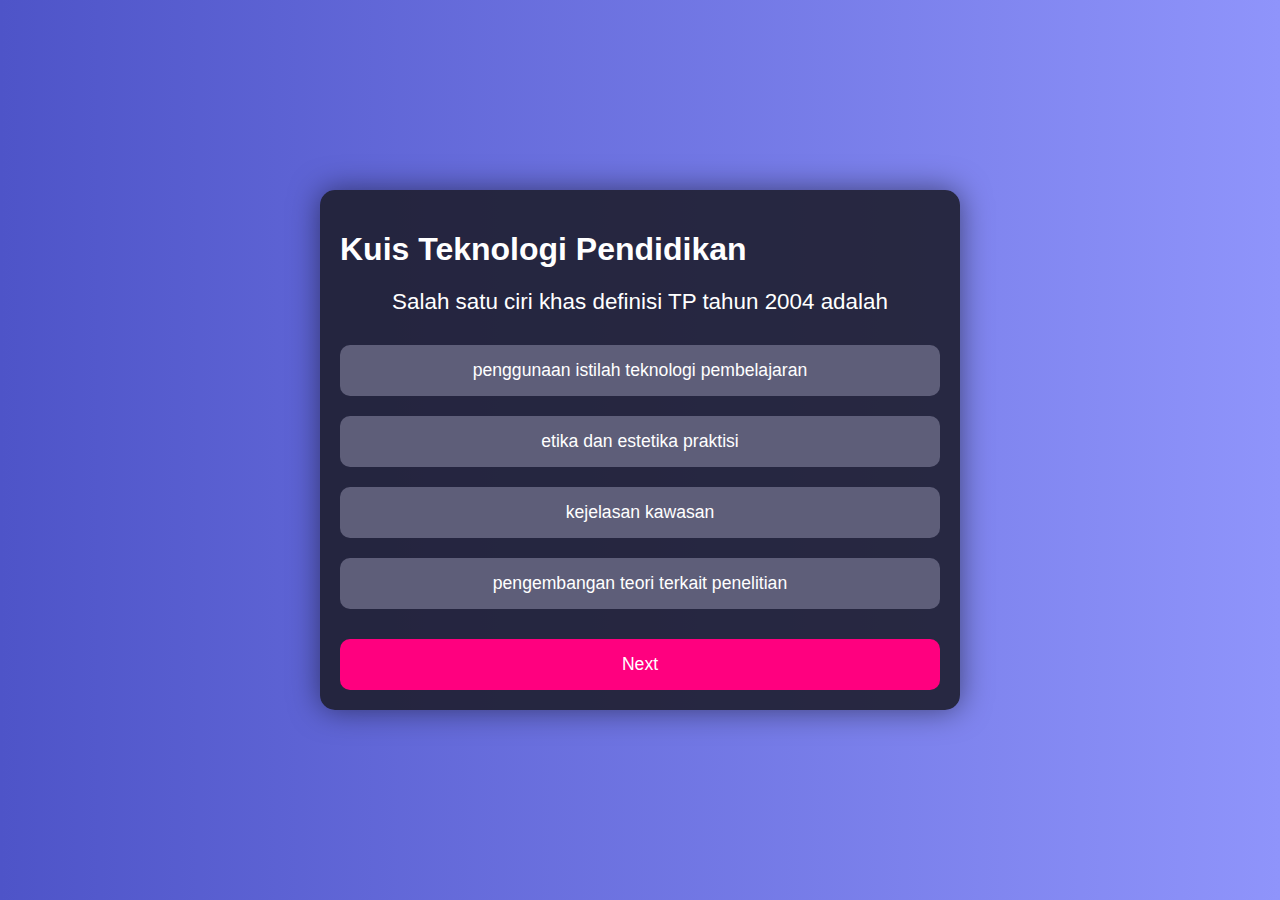
<file: index.html>
<!DOCTYPE html>
<html lang="id">
<head>
    <meta charset="UTF-8">
    <meta name="viewport" content="width=device-width, initial-scale=1.0">
    <title>Kuis Teknologi Pendidikan</title>
    <link rel="stylesheet" href="styles.css">
</head>
<body>
    <div class="quiz-container">
        <h1>Kuis Teknologi Pendidikan</h1>
        <div id="question"></div>
        <div id="choices"></div>
        <button id="next-button" class="hidden">Next</button>
        <div id="score" class="hidden"></div>
    </div>

    <script src="script.js"></script>
</body>
</html>
</file>
<file: styles.css>
body {
    font-family: 'Roboto', sans-serif;
    background: linear-gradient(to right, #4e54c8, #8f94fb);
    color: #ffffff;
    display: flex;
    justify-content: center;
    align-items: center;
    height: 100vh;
    margin: 0;
}

.quiz-container {
    background: rgba(30, 30, 47, 0.9);
    border-radius: 15px;
    padding: 20px;
    box-shadow: 0 0 30px rgba(0, 0, 0, 0.5);
    width: 80%;
    max-width: 600px;
    transition: transform 0.3s;
}

.quiz-container:hover {
    transform: scale(1.02);
}

h2 {
    text-align: center;
    margin-bottom: 20px;
    font-weight: bold;
}

#question {
    font-size: 1.4em;
    margin-bottom: 20px;
    text-align: center;
}

.choice {
    background: #5e5e79;
    border: none;
    border-radius: 10px;
    color: #ffffff;
    cursor: pointer;
    font-size: 1.1em;
    margin: 10px 0;
    padding: 15px;
    transition: background 0.3s ease, transform 0.2s ease;
    width: 100%;
}

.choice:hover {
    background: #7777a1;
    transform: scale(1.02);
}

.feedback {
    margin: 10px 0;
    text-align: center;
    font-weight: bold;
    font-size: 1em;
}

/* Style untuk tombol Next */
#next-button {
    background: #ff007f;
    border: none;
    border-radius: 10px;
    color: #ffffff;
    cursor: pointer;
    font-size: 1.1em;
    padding: 15px;
    transition: background 0.3s ease;
    width: 100%;
    margin-top: 20px;
}

#next-button:hover {
    background: #ff3f8d;
}
</file>
